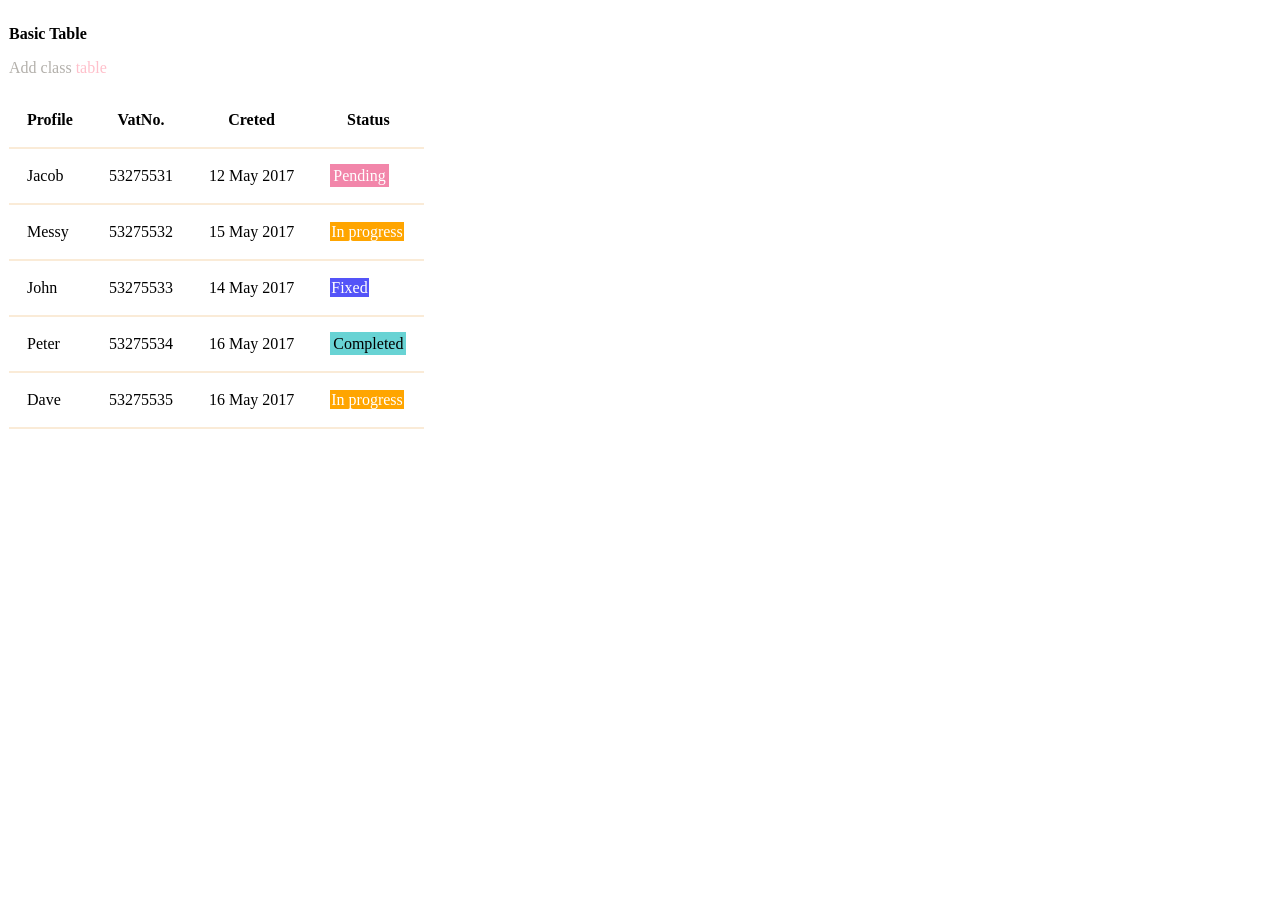
<file: index.html>
<!DOCTYPE html>
<html lang="en">
<head>
    <link rel="stylesheet" href="fichier.css">
    <meta charset="UTF-8">
    <meta name="viewport" content="width=device-width, initial-scale=1.0">
    <title>Document</title>
</head>
<body>
    <div class="blok">
        <p class="tete">Basic Table</p>
    <p class="deuxieme">Add class <span class="rouge">table</span></p>
    <table border="1" cellpadding="18" cellspacing="0">
        <tr>
            <th>Profile</th>
            <th>VatNo.</th>
            <th>Creted</th>
            <th >Status</th>
        </tr>
        <tr>
            <td>Jacob</td>
            <td>53275531</td>
            <td>12 May 2017</td>
            <td ><span class="rose">Pending</span></td>
        </tr>
        <tr>
            <td>Messy</td>
            <td>53275532</td>
            <td>15 May 2017</td>
            <td ><span class="orange">In progress</span></td>
        </tr>
        <tr>
            <td>John</td>
            <td>53275533</td>
            <td>14 May 2017</td>
            <td ><span class="bleu">Fixed</span></td>
        </tr>
        <tr>
            <td>Peter</td>
            <td>53275534</td>
            <td>16 May 2017</td>
            <td ><span class="vert">Completed</span></td>
        </tr>
        <tr>
            <td>Dave</td>
            <td>53275535</td>
            <td>16 May 2017</td>
            <td ><span class="orange"> In progress</span></td>
        </tr>
    </table>  
    </div>
</body>
</html>
</file>
<file: fichier.css>
.tete{
    font-weight: bold;
}
.deuxieme{
    color: rgb(179, 176, 171);
}
.rose{
    color: white;
    background-color: rgb(242, 134, 170);
    padding: 3px;
}
.orange{
    background-color: orange;
    color: white;
    padding: 1px;
}
.vert{
    background-color: rgb(104, 211, 212);
    padding: 3px;
}
.bleu{
    background-color: rgb(84, 84, 248);
    color: white;
    padding: 1px;
}
.blok{
    border: 1px solid white;
    
    

}
table{
    border: none;
    
}
th,td{
    border: none;
    border-bottom: 2px solid antiquewhite;
}
.rouge{
    color: pink;
}
</file>
